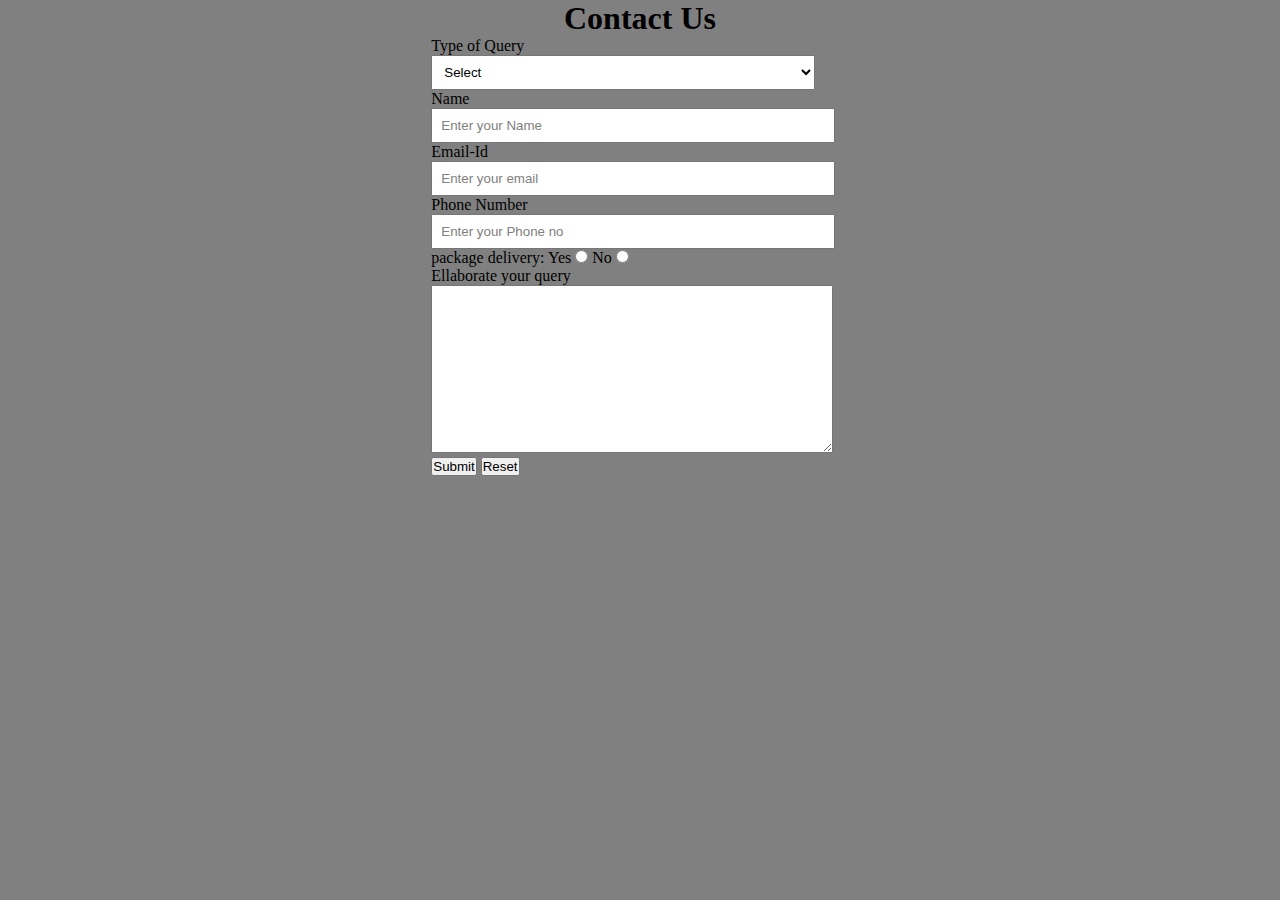
<file: Contact.html>
<!DOCTYPE html>
<html lang="en">

<head>
	<meta charset="UTF-8">
	<meta name="viewport" content=
		"width=device-width, initial-scale=1.0">

	<link rel="stylesheet" href="style.css">
	<title>ContactUs</title>
</head>

<body>
	<div id="ContactUs">
		<h1>Contact Us</h1>
		<form action="#">
			<div class="form-shape">
				<label for="query">
					Type of Query
				</label>
				<select name="myQuery" id="query">
					<option value="sel" selected>
						Select
					</option>
					<option value="ord">
						Order related Issues
					</option>
					<option value="Site">
						Site related Issues
					</option>
					<option value="fed">
						Complaint related Issues
					</option>
					<option value="others">
						Others
					</option>
				</select>
			</div>
			<div class="form-shape">
				<label for="name">Name</label>
				<input type="text" name="myName"
					id="name"
					placeholder="Enter your Name">
			</div>
			<div class="form-shape">
				<label for="email">Email-Id</label>
				<input type="email" name="myEmail"
					id="email"
					placeholder="Enter your email">
			</div>
			<div class="form-shape">
				<label for="pho">Phone Number</label>
				<input type="phone" name="myPhone"
					id="pho"
					placeholder="Enter your Phone no">
			</div>
			<div id="radio">
				package delivery:
				Yes <input type="radio" name="eligible">
				No <input type="radio" name="eligible">
			</div>
			<div class="form-shape">
				<label for="message">
					Ellaborate your query
				</label>
				<textarea name="mesg" id="message"
					cols="30" rows="10">
				</textarea>
			</div>
			<input type="submit" value="Submit">
			<input type="reset" value="Reset">
		</form>
	</div>
</body>

</html>
</file>
<file: style.css>
*{
    margin:0px;
    padding:0px;
}
/*Header Styling*/

#top{
    color:rgb(245, 10, 10);
    text-align:center;
    font-size:46px;
    font-family: 'Ubuntu Mono', monospace;
}
#top1{
    text-align:center;
    color:black;
    font-size:21px;
    font-family: 'Ubuntu Mono', monospace;
}
/* Navigation bar styling*/

/*Navbar image styling*/
#navbar img{
    display:block;
    width: 50px;
    height:50px;
    margin:auto;
    margin-bottom: 3px;
}

/*Navbar Functionality*/
#navbar{
    display:flex;
    flex-direction: column;
    background-color: gray;
    height: 14vh;
    width: 100vw;
    font-family: 'Ubuntu Mono', monospace;
    margin-top:10px;
   border: 2px solid black;
   border-radius:15px;
}


/*Navbar content functionality*/
#navcontent{
    display: flex;
    justify-content: center;
}


/*Navbar content styling*/
ul li{
    list-style: none;
    margin: 15px;
    border-radius: 20px;
}
ul li a{
    padding: 1px;
    color:white;
    text-decoration: none;
    border-radius:10px;
}
ul li a:hover{
    background-color: red;
    border-radius: 10px;
}

/* website background image designing */
#container1{
    position: relative;
    display: flex;
    flex-direction: column;
    align-items: center;
    width: 100vw;
    height:63vh;
}

/*Setting the background image using before pseudo selector*/ 
#container1::before{
    content:'';
    background: url("./1.jpg") no-repeat center center/cover;
    width: 100vw;
    height:59vh;
    position: absolute;
    top:0px;
    left: 0px;
    font-family: 'Ubuntu Mono', monospace;
    margin-right:45px;
    font-weight: bold;
    z-index: -1;
    opacity: 0.89;
    border: 2px solid black;
    border-bottom-left-radius: 100px;
}

#row1{
   color: black;
    font-weight:bold;
    font-size: 2rem;
    text-align: center;
    margin-top: 35px;
}
/*Button Styling*/
.btn{
    margin-top:15px;
    border: 3px solid white;
    border-radius:15px;
    background-color:yellow;
    font-size:20px;
    font-weight: bold;
    font-family: 'Ubuntu Mono', monospace;
}
.btn:hover{
    cursor: pointer;
    background-color: red;
}


#container3{
    display: flex;
    justify-content: space-evenly;
}
#row2{
    width:24vw;
    height:21vh;
    box-shadow: 2px 7px 16px 19px;
     margin-top:51px;
     margin-bottom: 51px;
     display: flex;
    justify-content: center;
     align-items: flex-end;
     position: relative;
     margin-right: 38px;
     border-radius: 40px;
}
#row2::before{
    content: '';
    background: url('2.jpeg') no-repeat center center/cover;
    position: absolute;
    top: 0px;
    left:0px;
    width: 24vw;
    height:21vh;
    z-index: -1;
    border-radius: 40px;
}
#row3{
    position: relative;
    width: 24vw;
    height:21vh;
    display: flex;
    justify-content: center;
     align-items: flex-end;
     box-shadow: 2px 7px 16px 19px;
     margin-top:51px;
     margin-bottom: 51px;
     
     margin-left: 38px;
     border-radius: 40px;
}
#row3::before{
    content: '';
    background: url('3.jpeg') no-repeat center center/cover;
    position: absolute;
    top:0px;
    left:0px;
    width: 24vw;
    height:21vh;
    z-index: -1;
    border-radius: 40px;
}

#top3{
    text-align: center;
    color:red;
    font-family: 'Ubuntu Mono', monospace;
}
#container4{
    display: grid;
    grid-template-columns: repeat(auto-fit, minmax(350px, 1fr));
    margin: 41px;
}  
#row4{
    width: 29vw;
    height: 360px;
    border: 2px solid black;
    background:url('a1.jpeg') no-repeat center center/cover; 
    display: flex;
    justify-content:center;
    align-items:flex-end;
    border-radius: 15px;
}
#row5{
    width: 29vw;
    height: 360px;
    border: 2px solid black;
    background:url('a2.jpeg') no-repeat center center/cover;
    display: flex;
    justify-content:center;
    align-items:flex-end;
    border-radius: 15px;
}
#row6{
    width: 30vw;
    height: 360px;
    border: 2px solid black;
    background:url('a3.jpeg') no-repeat center center/cover;
    display: flex;
    justify-content:center;
    align-items:flex-end;
    border-radius: 15px;
}
/*Designing the footer*/
footer{
    text-align: center;
}
/*Designing of Contact Us*/
#ContactUs{
    width:100vw;
    height:100vh;
    display:flex;
    flex-direction: column;
    align-items: center;
    background-color: gray;
}
.form-shape input, .form-shape select, .form-shape textarea{
   width: 92%;
   padding: 0.5rem;
}
/*Changing the color of placeholder*/
::placeholder{                  
    color:gray;
}
/*Making the webpage responsive using media quries*/
@media only screen and (max-width:1131px){
    #row4{
        width: 42vw;
    }
    #row5{
        width:45vw;
    }
    #row6{
        margin-top: 20px;
        width:90vw;
    }
}
@media only screen and (min-width:600px) and (max-width:781px)
{
    #row4{
        width:84vw;
        margin: auto;
        margin-left: 22px;
    }
    #row5{
        
        width:84vw;
        margin: auto;
        margin-top: 20px;
        margin-left: 22px;
    }
    #row6{
        width:84vw;
        margin: auto;
        margin-top: 20px;
        margin-left: 22px;
    }
}
@media only screen and (max-width:600px){
    #row4{
        width:78vw;
        margin: auto;
        margin-left: 3px;
    }
    #row5{
        
        width:78vw;
        margin: auto;
        margin-top: 20px;
        margin-left: 3px;
    }
    #row6{
        width:78vw;
        margin: auto;
        margin-top: 20px;
        margin-left: 3px;
    }
}
@media only screen and (min-height:1000px){
    #navbar{
        height:10vh;
    }
    #container1::before{
        height:39vh;
    }
    #container1{
        height:44vh
    }
}
</file>
